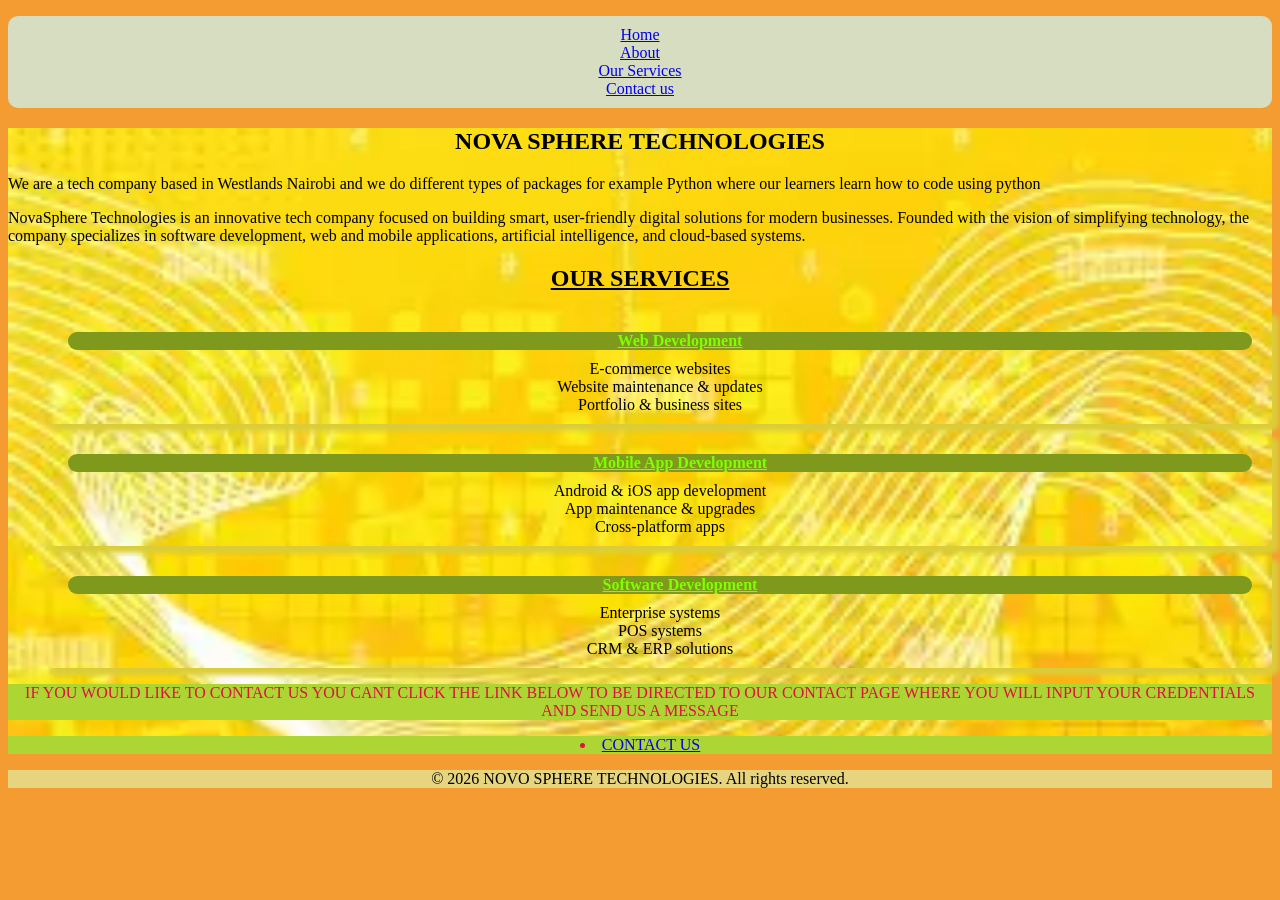
<file: index.html>
<!DOCTYPE html>
<html lang="en">
<head>
    <meta charset="UTF-8">
    <meta name="viewport" content="width=device-width, initial-scale=1.0">
    <title>HOME</title>
    <link rel="stylesheet" href="static/css/style.css">
</head>
<body>
     <header>
        <nav>
            <ul>
               <li><a href="index.html">Home</a></li>
                <li><a href="about.html">About</a></li>
                <li><a href="services.html">Our Services</a></li>
                <li><a href="contact.html">Contact us</a></li>
            </ul>
        </nav>
    </header>
    <main id="hero">
        <section>
            <div>
                <h2 id="h2">NOVA SPHERE TECHNOLOGIES</h2>
                <p id="tech">We are a tech company based in Westlands Nairobi and we do different types of packages for example Python where our learners learn how to code using python</p>
                <p id="tech">NovaSphere Technologies is an innovative tech company focused on building smart, user-friendly digital solutions for modern businesses. Founded with the vision of simplifying technology, the company specializes in software development, web and mobile applications, artificial intelligence, and cloud-based systems.</p>
            </div>
        </section>
        <!-- features -->
        <section>
            <h2>Our Services</h2>
            <ul id="Design">
                <div id="Design2">
                <ol type="1" id="index">Web Development</ol>
                <li>E-commerce websites</li>
                <li>Website maintenance & updates</li>
                <li>Portfolio & business sites</li>
                </div>
                <div id="Design2">
                <ol type="1" id="index">Mobile App Development</ol>
                <li>Android & iOS app development</li>
                <li>App maintenance & upgrades</li>
                <li>Cross-platform apps</li>
                </div>
                <div id="Design2">
                <ol type="1" id="index">Software Development</ol>
                <li>Enterprise systems</li>
                <li>POS systems</li>
                <li>CRM & ERP solutions</li>
                </div>
            </ul>

            <p id="COMP">If you would like to contact us you cant click the link below to be directed to our contact page where you will input your credentials and send us a message</p>
             <li id="CON"><a href="contact.html">Contact us</a></li>
        </section>
    </main>
    
</body>
<footer>
        <p>&copy; 2026 NOVO SPHERE TECHNOLOGIES. All rights reserved.</p>
    </footer>
</html>
</file>
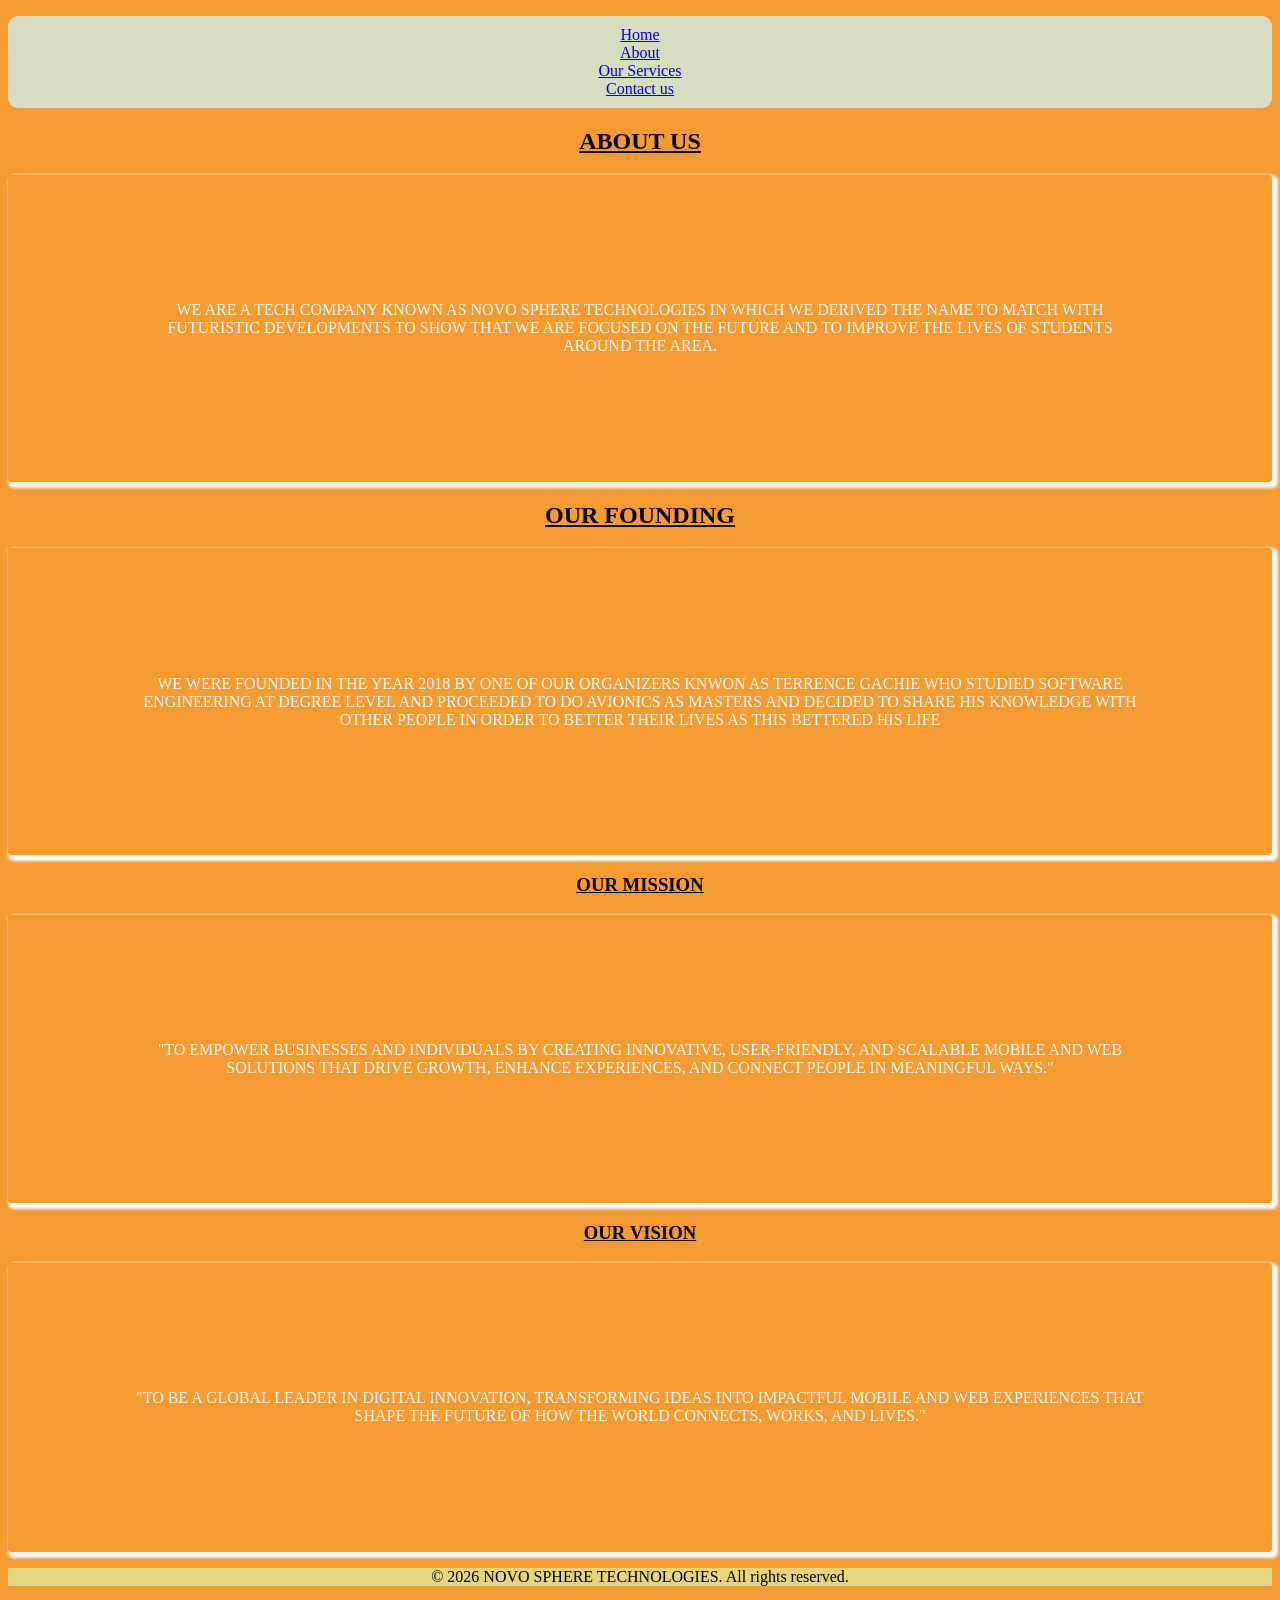
<file: about.html>
<!DOCTYPE html>
<html lang="en">
<head>
    <meta charset="UTF-8">
    <meta name="viewport" content="width=device-width, initial-scale=1.0">
    <title>ABOUT</title>
    <link rel="stylesheet" href="static/css/style.css">
</head>
<body>
    <header>
        <nav>
            <ul>
                <li><a href="index.html">Home</a></li>
                <li><a href="about.html">About</a></li>
                <li><a href="services.html">Our Services</a></li>
                <li><a href="contact.html">Contact us</a></li>
            </ul>
        </nav>
    </header>
    <main>
        <section>
            <h2>ABOUT US</h2>
            <p id="BOL">We are a tech company known as Novo Sphere Technologies in which we derived the name to match with futuristic developments to show that we are focused on the future and to improve the lives of students around the area.</p>
            <h2>OUR FOUNDING</h2>
            <p id="BOL">We were founded in the year 2018 by one of our Organizers knwon as Terrence Gachie who studied Software Engineering at degree level and Proceeded to do Avionics as Masters and decided to share his knowledge with other people in order to better their lives as this bettered his life</p>
            <h3>Our MISSION</h3>
            <p id="BOL">"To empower businesses and individuals by creating innovative, user-friendly, and scalable mobile and web solutions that drive growth, enhance experiences, and connect people in meaningful ways."</p>
            <h3>Our VISION</h3>
            <p id="BOL">"To be a global leader in digital innovation, transforming ideas into impactful mobile and web experiences that shape the future of how the world connects, works, and lives."</p>
        </section>
    </main>
    <footer>
        <p>&copy;  2026 NOVO SPHERE TECHNOLOGIES. All rights reserved.</p>
    </footer>
</body>
</html>
</file>
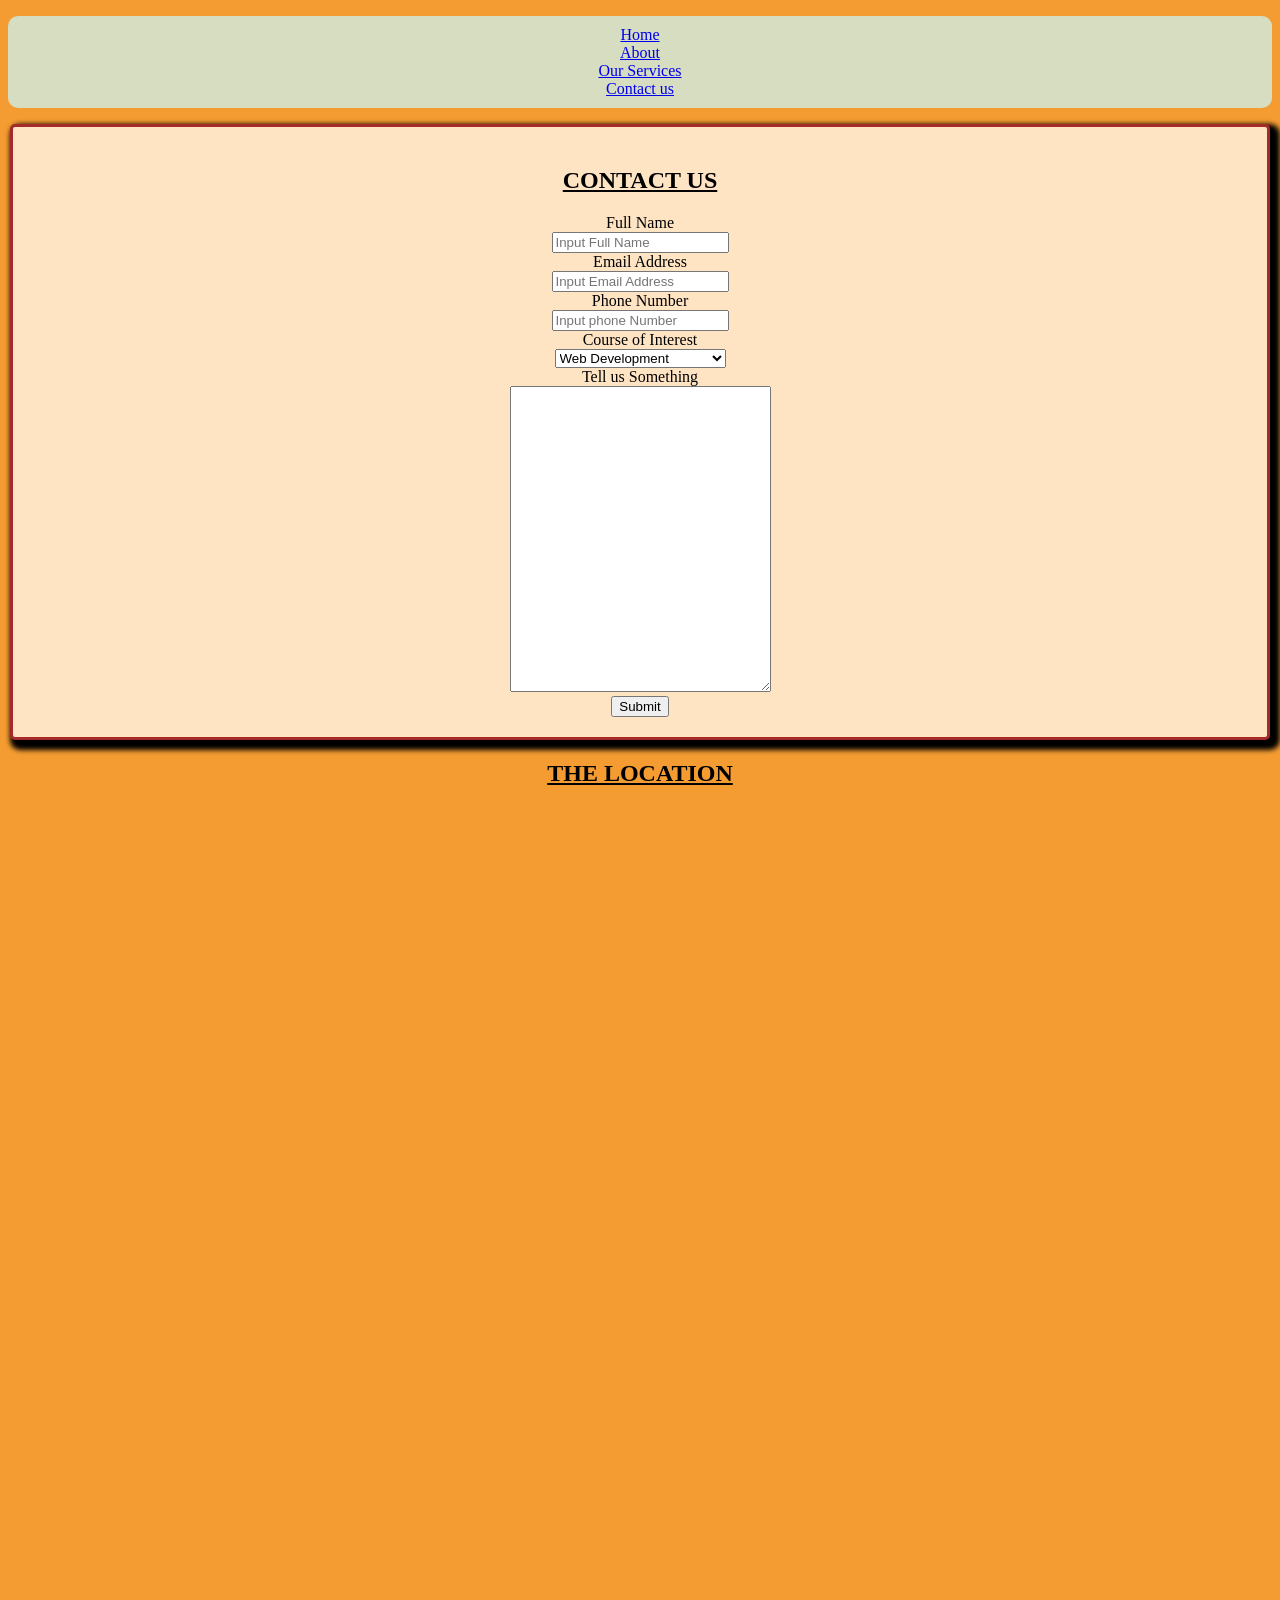
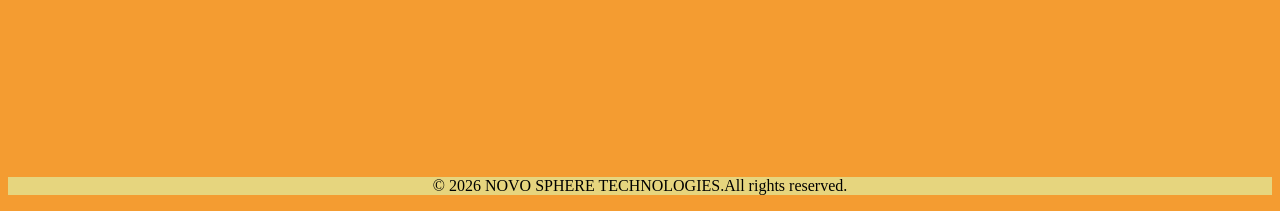
<file: contact.html>
<!DOCTYPE html>
<html lang="en">
<head>
    <meta charset="UTF-8">
    <meta name="viewport" content="width=device-width, initial-scale=1.0">
    <title>CONTACT US</title>
    <link rel="stylesheet" href="static/css/style.css">
</head>
<body>
     <header>
        <nav>
            <ul>
                <li><a href="index.html">Home</a></li>
                <li><a href="about.html">About</a></li>
                <li><a href="services.html">Our Services</a></li>
                <li><a href="contact.html">Contact us</a></li>
            </ul>
        </nav>
    </header>
    

<section id="Form">
    <h2>Contact Us</h2>
    <Form>
        <label for="F Name">Full Name</label> <br> 
        <input type="text" id="F Name" required placeholder="Input Full Name"> <br> 
        <label for="Email">Email Address</label> <br>
        <input type="email" id="Email"  required placeholder="Input Email Address"> <br>
        <label for="Number">Phone Number</label> <br>
        <input type="number" id="Number" required placeholder="Input phone Number"> <br>
        <label for="">Course of Interest</label> <br>

        <select name="" id="Course of Interest"> <br>
           <option value="Web Development"> Web Development</option>
           <option value="Mobile App Development">Mobile App Development</option>
           <option value="Software Development">Software Development</option>
        </select> <br>

        <label for="Message">Tell us Something</label> <br>
        <textarea name="Message" id="Tell us something" cols="30" rows="20"></textarea> <br>

        <button type="submit">Submit</button>


    </Form>
</section>
        <h2>The Location</h2>
        <iframe src="https://www.google.com/maps/embed?pb=!1m18!1m12!1m3!1d96030.82429382249!2d-73.13315198469739!3d41.22257112986159!2m3!1f0!2f0!3f0!3m2!1i1024!2i768!4f13.1!3m3!1m2!1s0x89e87460a6f831db%3A0x40f9029978d74083!2sMilford%2C%20CT%2C%20USA!5e0!3m2!1sen!2ske!4v1772179817494!5m2!1sen!2ske" width="900" height="950" style="border:0;" allowfullscreen="" loading="lazy" referrerpolicy="no-referrer-when-downgrade"></iframe>
<footer id="Contact">
    <p> &copy; 2026 NOVO SPHERE TECHNOLOGIES.All rights reserved.</p>
</footer>
   
</body>
</html>
</file>
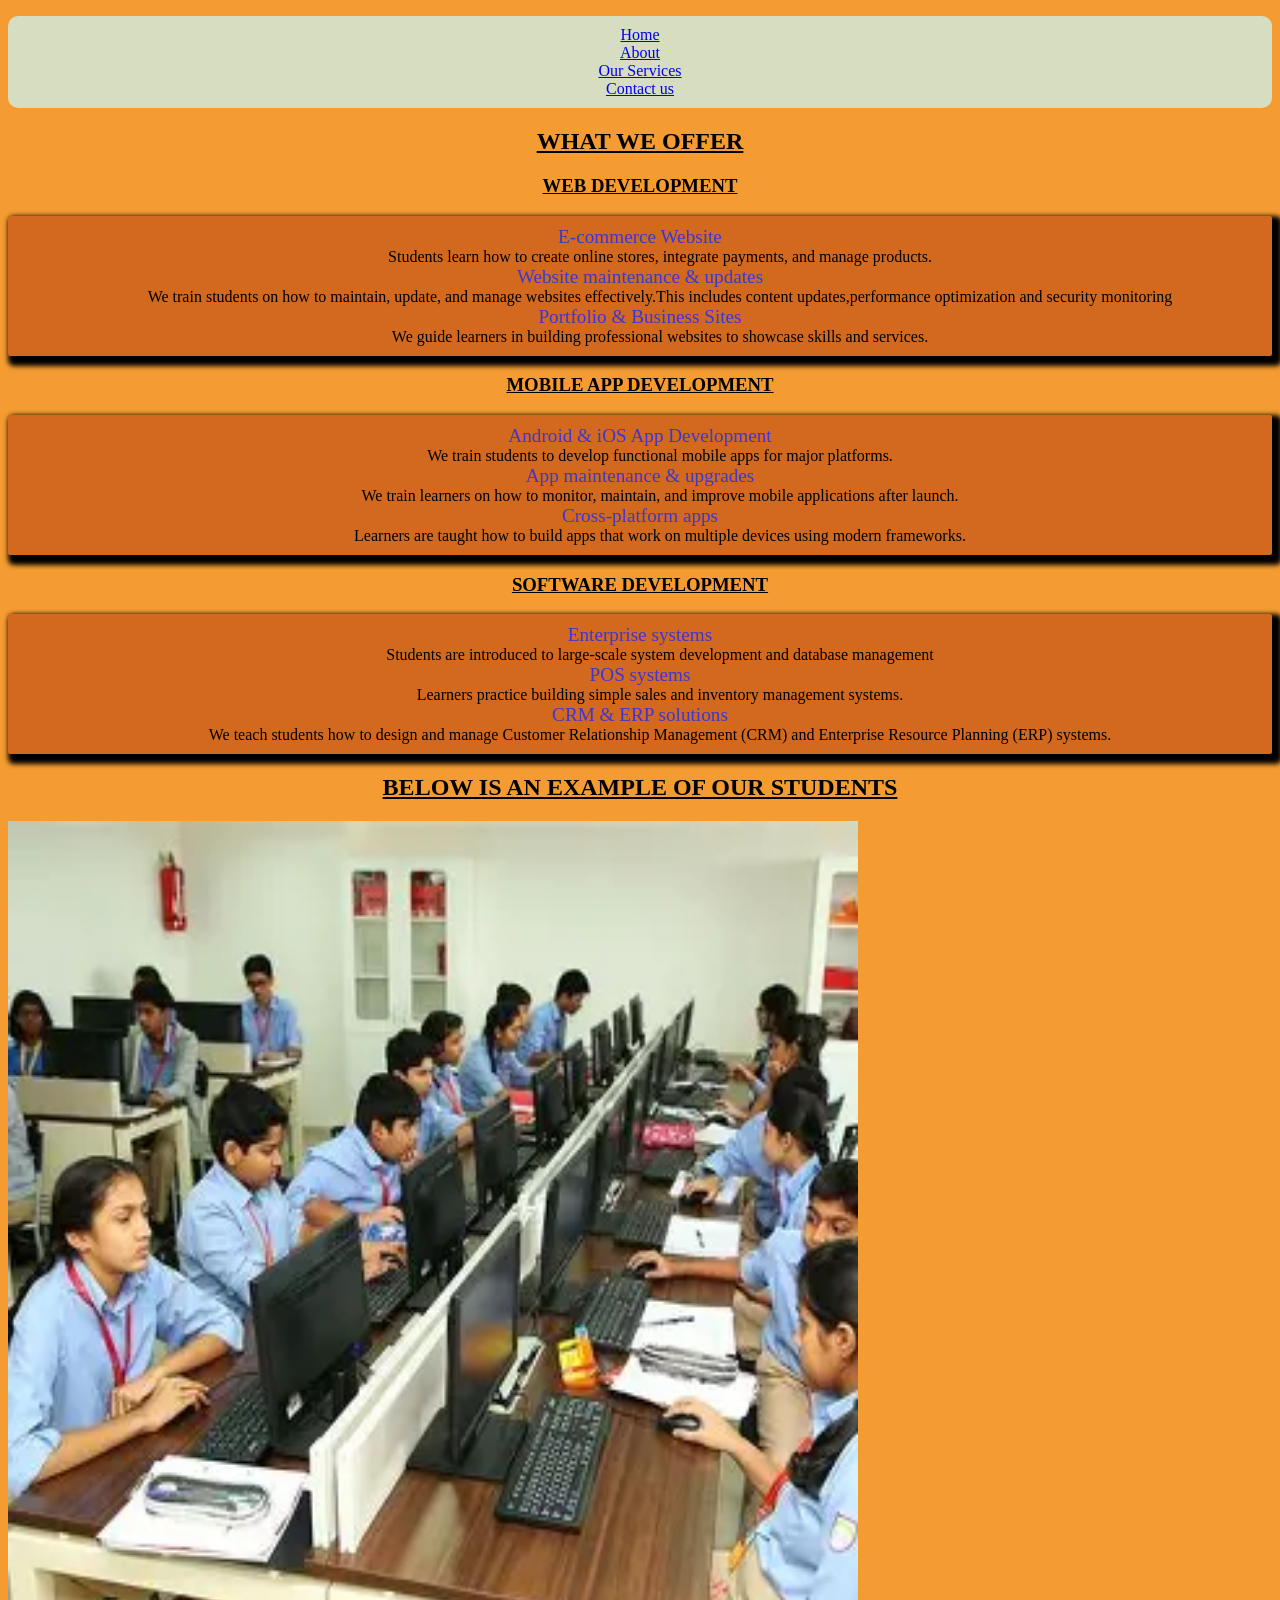
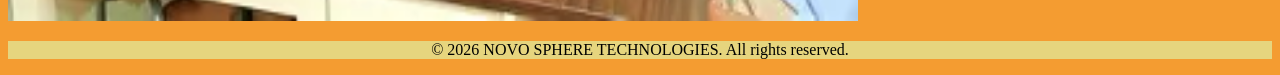
<file: services.html>
<!DOCTYPE html>
<html lang="en">
<head>
    <meta charset="UTF-8">
    <meta name="viewport" content="width=device-width, initial-scale=1.0">
    <title>OUR SERVICES</title>
      <link rel="stylesheet" href="static/css/style.css">
</head>
<body>
     <header>
        <nav>
            <ul>
               <li><a href="index.html">Home</a></li>
                <li><a href="about.html">About</a></li>
                <li><a href="services.html">Our Services</a></li>
                <li><a href="contact.html">Contact us</a></li>
            </ul>
        </nav>
    </header>
    <main>
        <section>
          <h2>What we offer</h2>
          <h3 >Web Development</h3>
          <dl id="Design">
            <dt>E-commerce Website</dt>
            <dd>Students learn how to create online stores, integrate payments, and manage products.</dd>
          
            <dt>Website maintenance & updates</dt>
            <dd>We train students on how to maintain, update, and manage websites effectively.This includes content updates,performance optimization and security monitoring</dd>
         
            <dt>Portfolio & Business Sites</dt>
            <dd>We guide learners in building professional websites to showcase skills and services.</dd>
          </dl >
          <h3>Mobile App Development</h3>
          <dl id="Design">
            <dt>Android & iOS App Development</dt>
            <dd>We train students to develop functional mobile apps for major platforms.</dd>

            <dt>App maintenance & upgrades</dt>
            <dd>We train learners on how to monitor, maintain, and improve mobile applications after launch.</dd>

            <dt>Cross-platform apps</dt>
            <dd>Learners are taught how to build apps that work on multiple devices using modern frameworks.</dd>
          </dl >
          <h3>Software Development</h3>
          <dl id="Design">
            <dt>Enterprise systems</dt>
            <dd>Students are introduced to large-scale system development and database management</dd>

            <dt>POS systems</dt>
            <dd>Learners practice building simple sales and inventory management systems.</dd>

            <dt>CRM & ERP solutions</dt>
            <dd>We teach students how to design and manage Customer Relationship Management (CRM) and Enterprise Resource Planning (ERP) systems.</dd>
          </dl>
          <h2>Below is an example of our students</h2>
          <img src="static/images/Learning.webp" alt="Students Learning" width="850" height="800">
        </section>
    </main>
    
</body>
<footer>
    <p> &copy; 2026 NOVO SPHERE TECHNOLOGIES. All rights reserved.</p>
</footer>
</html>
</file>
<file: static/css/style.css>
header nav ul{
    background-color: rgb(214, 221, 193);
    border: 3px;
    padding: 10px;
    text-align: center;
    border-radius: 10px;
    list-style-type: none;
    display: block;
}
header nav ul:hover{
    background-color: bisque;
}
body{
    background-color: rgb(244, 156, 49);
}
#hero{
    background: url('../images/Tech.2.webp') no-repeat center center/cover;
}


#index{
    text-decoration: underline;
    font-weight: bold;
    color: chartreuse;
    background-color: rgb(126, 153, 27);
    text-align: center;
    margin: 10px;
    border-radius: 10px;
}
#h2{
    text-align: center;
    font-weight: bold;
    text-decoration: underline;
    text-decoration: solid;
}
footer{
    text-align: center;
    background-color: rgb(230, 213, 126);
}
#Form{
    text-align: center;
    border: 1px;
    padding: 20px 20px 20px 20px;
    box-shadow: 5px 5px 5px 5px;
    margin: 2px 2px 2px 2px;
    border: 3px solid brown;
    background-color: bisque;
    border-radius: 5px;

}
h2{
    text-decoration: underline;
    font-size: bolder;
    text-align: center;
    text-transform: uppercase;
 }   
#Contact{
    background-color: rgb(230, 213, 126);
}
dt{
    font-size: larger;
    color: rgb(62, 54, 210);
   
}
h3{
    text-align: center;
    text-transform: uppercase;
    text-decoration: underline;
}
dd{
    list-style-type: square;
}
dl{
    border: 3px 3px 3px 3px;
    border-radius: 2px 2px 2px 2px;
    box-shadow: 5px 5px 5px 5px;
    background-color: chocolate;
    padding: 10px 10px 10px 10px;
    display: block;
}
@media(max-width:768px){
    body{
        background-color: rgba(156, 114, 72, 0.45);
    }
    #media{
        flex-direction: row;
    }
}

iframe{
    text-align: center;
}
#COMP{
    background-color:  rgb(173, 213, 52);
    text-transform: uppercase;
    color: crimson;
    text-align: center;
}

#CON{
    background-color: rgb(173, 213, 52);
    text-transform: uppercase;
    color: crimson;
    text-align: center;
}
#BOL{
    text-align: center;
    text-decoration: solid;
    text-transform: uppercase;
    border: 5px 5px 5px 5px;
    border-radius: 3px 3px 3px 3px;
    box-shadow: 3px 3px 3px 3px;
    padding: 10% 10% 10% 10%;
    color: ghostwhite;
}
#Design{
    text-align: center;
    list-style-type: none;
    
}
#Design2{
    /* border: 3px solid mediumorchid; */
    padding: 10px;
    margin: 10px 0px;
    box-shadow: 5px 5px 5px 2px rgb(219, 205, 57);
    border-radius: 5px;
    display: block;
}
</file>
